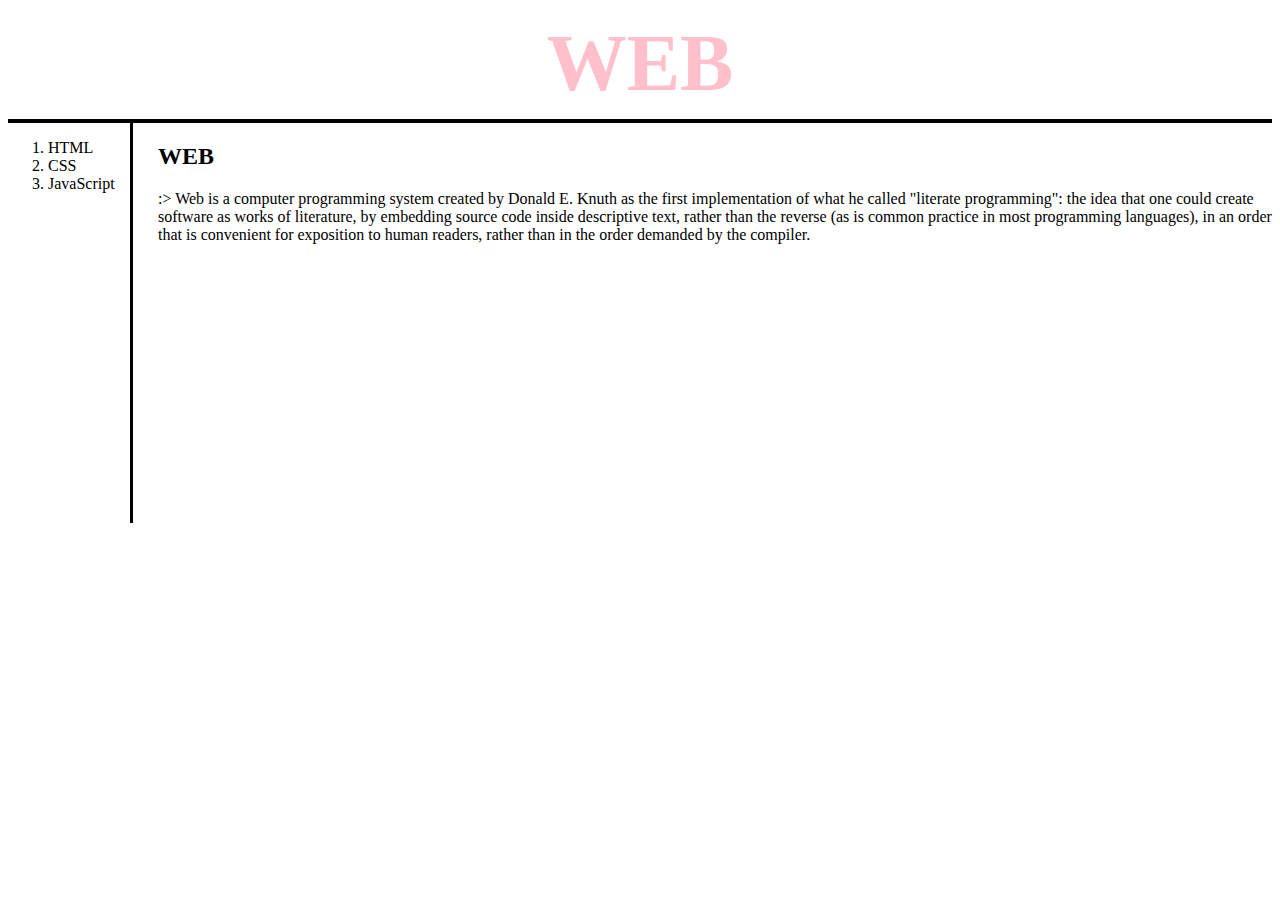
<file: index.html>
<!doctype html>
<html>
<head>
<title>WEB1 - Welcome</title>
<meta charset="utf-8">
<link rel="stylesheet" href="style.css">
</head>

<body>
    <h1><a href="index.html" style="color:pink;" e>WEB</a></h1>
    <hr>
    <div class="vl"></div>
<div id="grid">
    <ol>
    <li><a href="1.html">HTML</a></li>
    <li><a href="2.html">CSS</a></li>
    <li><a href="3.html">JavaScript</a></li>
    </ol>
    <div id="article">
    <h2>WEB</h2>
    <p> :> Web is a computer programming system created by Donald E. Knuth as the first implementation of what he called "literate programming": the idea that one could create software as works of literature, by embedding source code inside descriptive text, rather than the reverse (as is common practice in most programming languages), in an order that is convenient for exposition to human readers, rather than in the order demanded by the compiler.</p>
    </div>
</div>
</body>
</html>
</file>
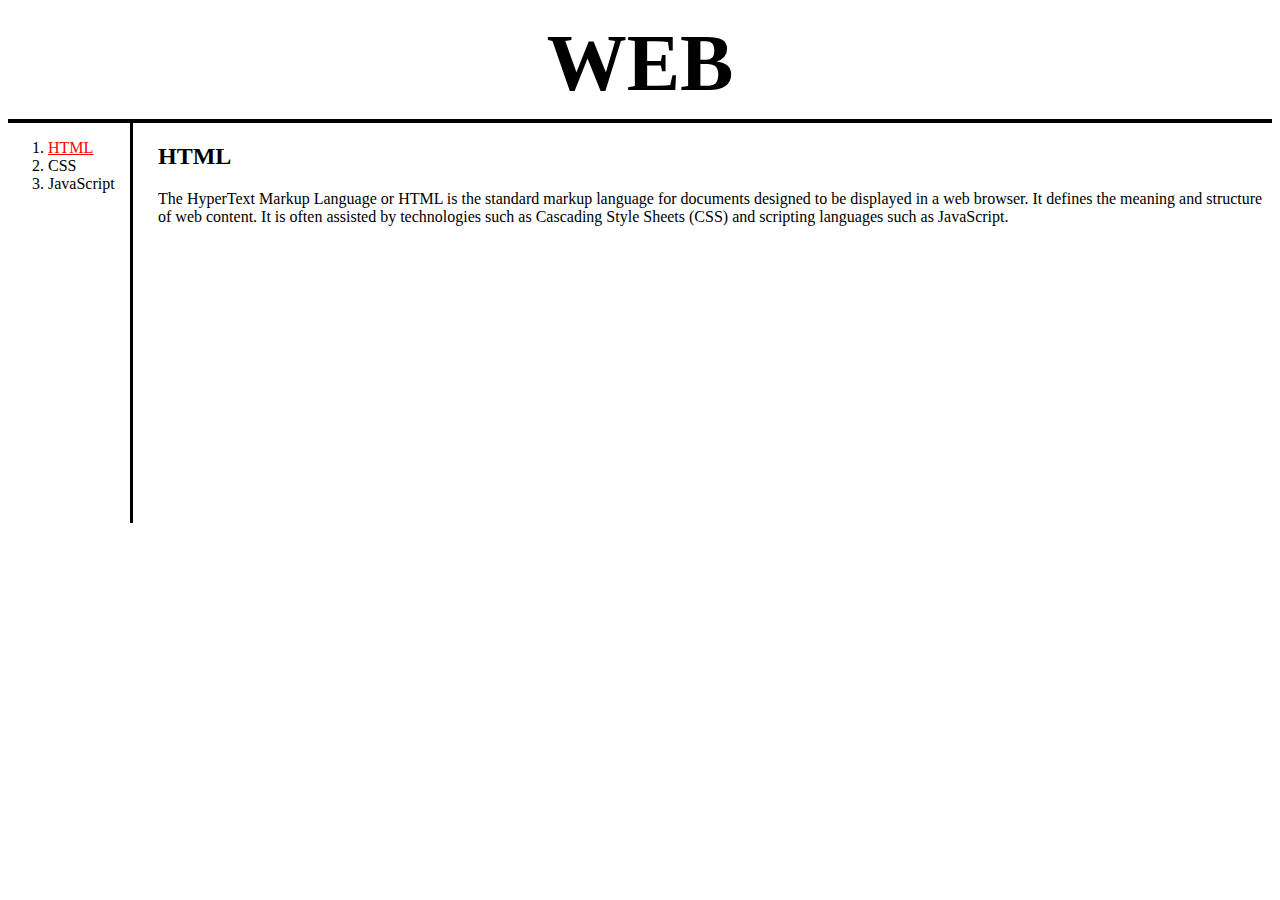
<file: 1.html>
<!doctype html>
<html>
<head>
<title>WEB1 - html</title>
<meta charset="utf-8">
<link rel="stylesheet" href="style.css">
</head>

<body>
    <h1><a href="index.html">WEB</a></h1>
    <hr>
    <div class="vl"></div>
<div id="grid">
    <ol>
    <li><a href="1.html" id="active">HTML</a></li>
    <li><a href="2.html">CSS</a></li>
    <li><a href="3.html">JavaScript</a></li>
    </ol>
<div id="article">
<h2>HTML</h2>
<p>The HyperText Markup Language or HTML is the standard markup language for documents designed to be displayed in a web browser. It defines the meaning and structure of web content. It is often assisted by technologies such as Cascading Style Sheets (CSS) and scripting languages such as JavaScript.</p>
</div>
</div>

<!--
    hi. <br>hello
<br>hi. <p style="margin-top:40px;">hello</p>
<img src="coding.jpg" width="100%">
-->
</body>
</html>
</file>
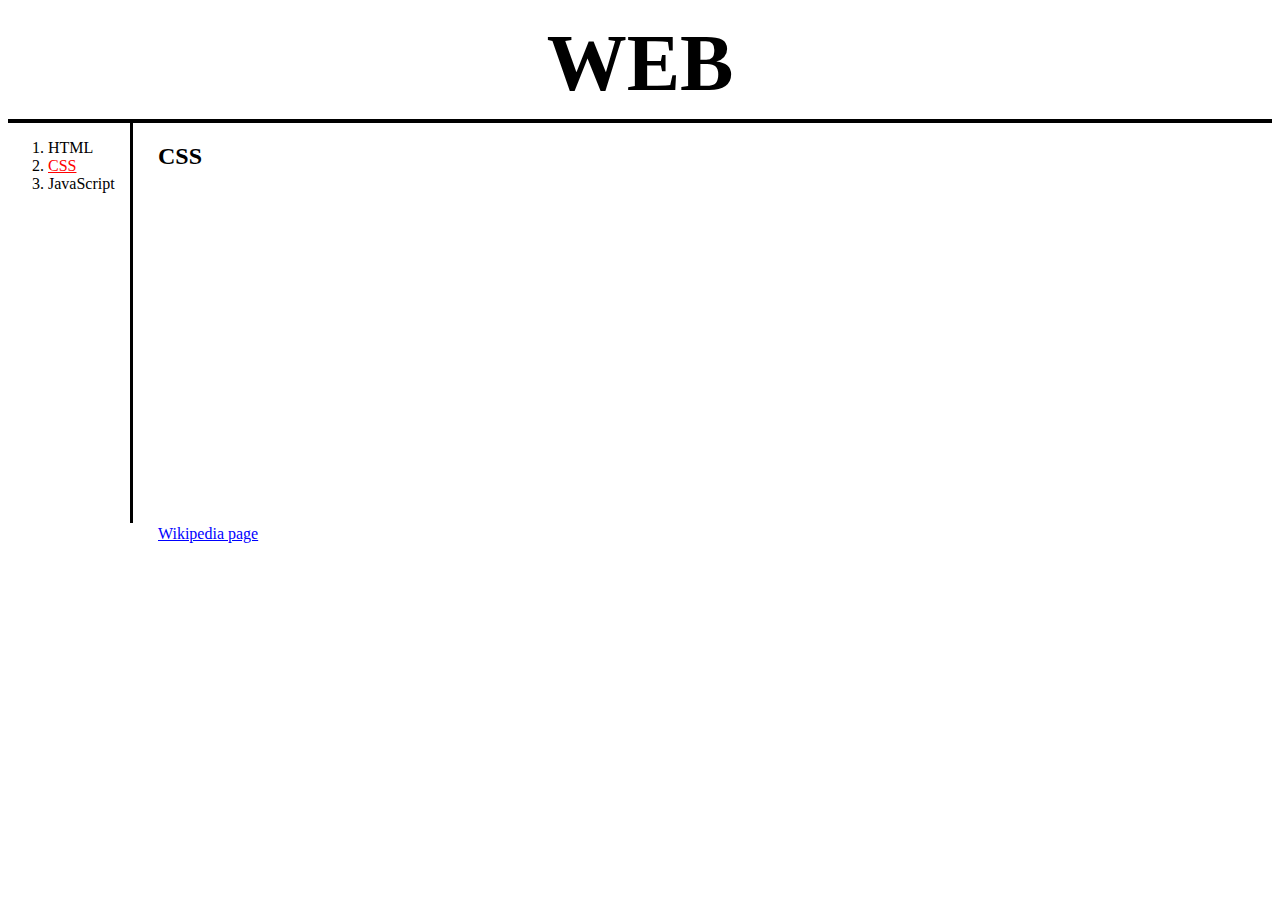
<file: 2.html>
<!doctype html>
<html>
<head>
    <title>WEB1 - CSS</title>
    <meta charset="utf-8">
    <link rel="stylesheet" href="style.css">
</head>

<body>
    <h1><a href="index.html">WEB</a></h1>
    <hr>
    <div class="vl"></div>

    <div id="grid">
    <ol>
    <li><a href="1.html">HTML</a></li>
    <li><a href="2.html" id="active">CSS</a></li>
    <li><a href="3.html">JavaScript</a></li>
    </ol>
    
<div id="article">
<h2>CSS</h2>
<p><iframe width="560" height="315" src="https://www.youtube.com/embed/7T7r_oSp0SE?si=cBPVoUUjO4Gl8C9t" title="YouTube video player" frameborder="0" allow="accelerometer; autoplay; clipboard-write; encrypted-media; gyroscope; picture-in-picture; web-share" allowfullscreen></iframe></p>
<p><a href="https://en.wikipedia.org/wiki/CSS" target="_blank" style="text-decoration:underline;color:blue;">Wikipedia page</a></p>
</div>

</div>
</body>
</html>
</file>
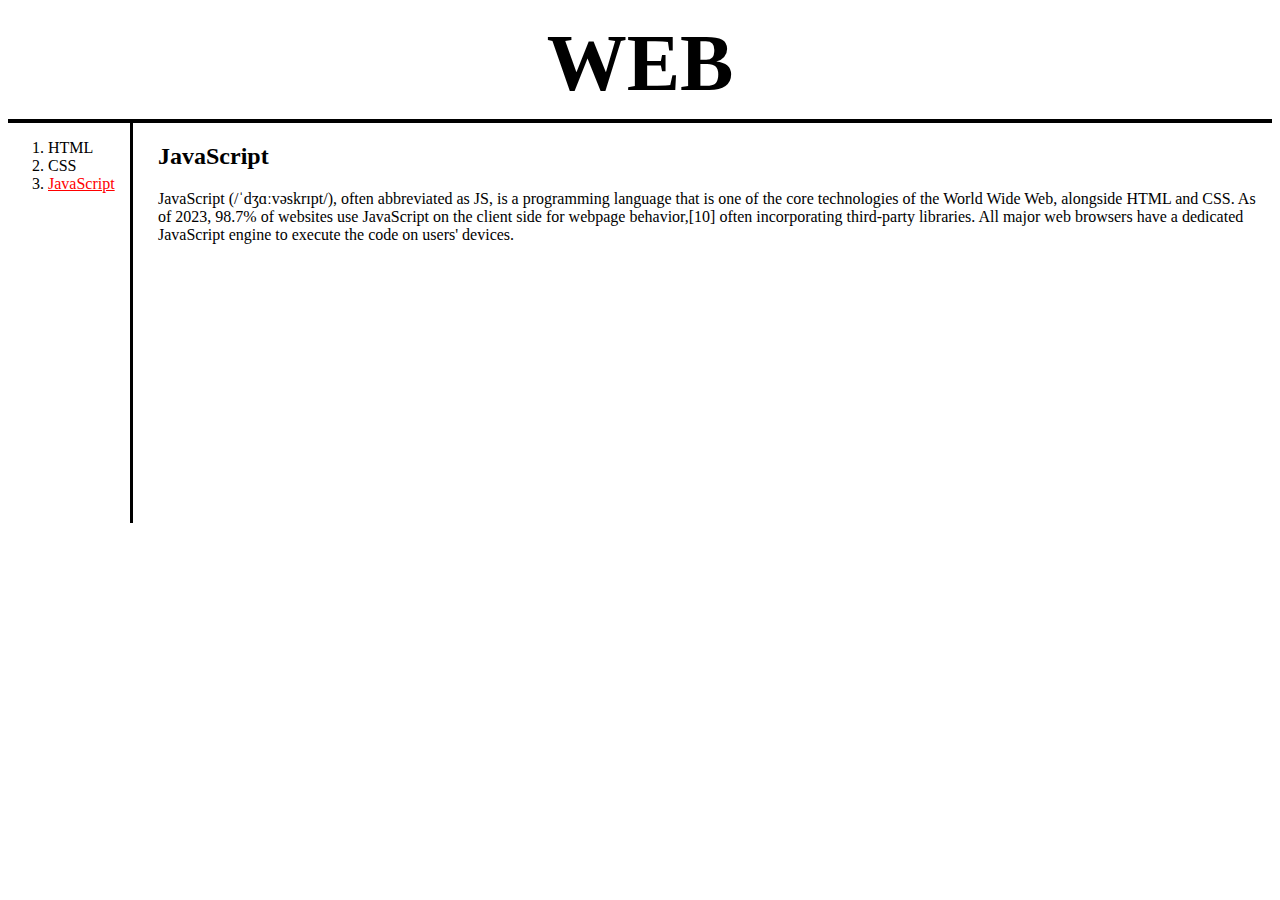
<file: 3.html>
<!doctype html>
<html>
<head>
<title>WEB1 - JavaScript</title>
<meta charset="utf-8">
<link rel="stylesheet" href="style.css">
</head>

<body>
    <h1><a href="index.html">WEB</a></h1>
    <hr>
    <div class="vl"></div>
<div id="grid">
    <ol>
    <li><a href="1.html" class="saw">HTML</a></li>
    <li><a href="2.html" class="saw">CSS</a></li>
    <li><a href="3.html" class="saw" id="active">JavaScript</a></li>
    </ol>
    <div id="article">
    <h2>JavaScript</h2>
    <p>JavaScript (/ˈdʒɑːvəskrɪpt/), often abbreviated as JS, is a programming language that is one of the core technologies of the World Wide Web, alongside HTML and CSS. As of 2023, 98.7% of websites use JavaScript on the client side for webpage behavior,[10] often incorporating third-party libraries. All major web browsers have a dedicated JavaScript engine to execute the code on users' devices.</p>
    </div>
</div>
</body>
</html>
</file>
<file: style.css>
a{text-decoration:none;color:black;}
h1{font-size:80px;text-align: center;margin:10px;padding-top: 8px;}
hr{border: 2px solid black;margin:0}
.vl{height:400px;border-left: solid black 3px;position:absolute; left:130px;margin:0;}
#grid ol{padding-bottom:10px;}
#grid{display:grid; grid-template-columns: 150px 1fr;}
#active{color:red;text-decoration:underline}
@media(max-width:800px){
    #grid{display:block}
    hr{border:none}
    .vl{border:none}
    #article{padding-left:25px}
}
</file>
